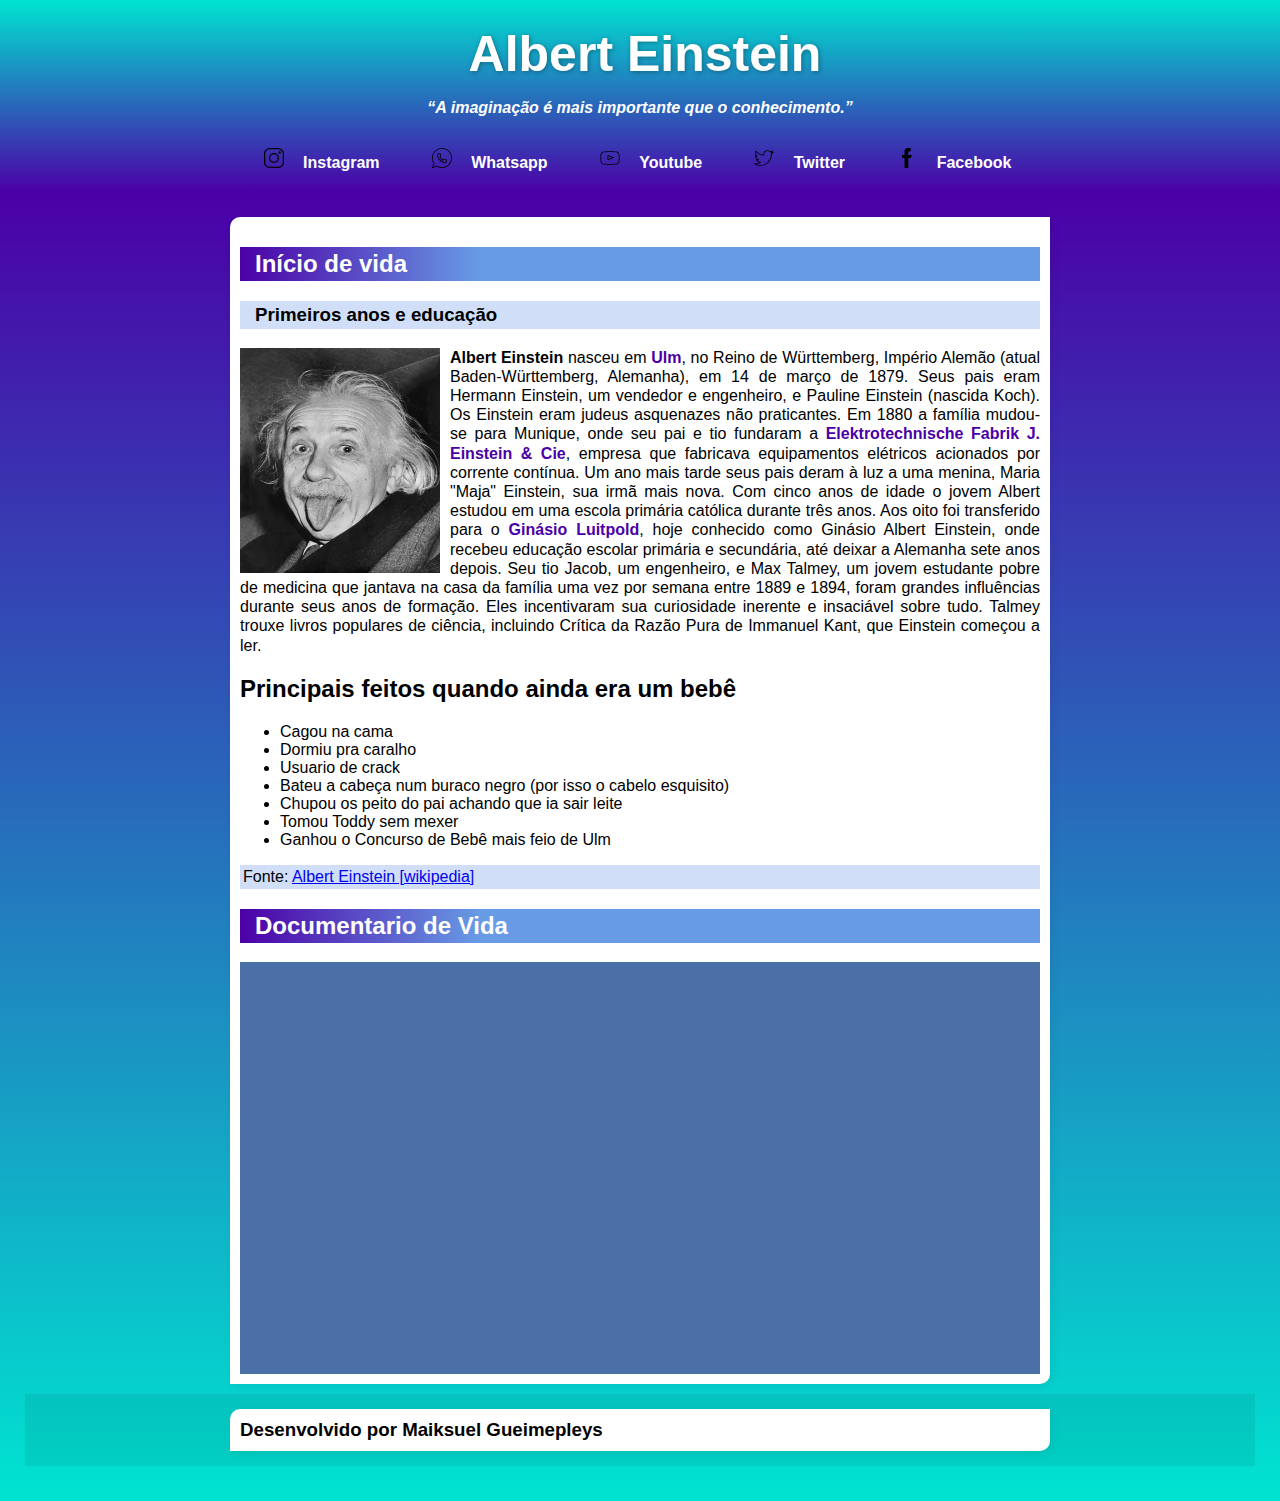
<file: primeiro-site.html>
<!DOCTYPE html>
<html lang="pt-br">
<head>
    <meta charset="UTF-8">
    <meta name="viewport" content="width=device-width, initial-scale=1.0">
    <title>Grouping Tags</title>
    <link rel="stylesheet" href="style.css">
    <script>
        function openURL(url, mode) {
            var win = window.open(url, mode);
        }

        function teste() {
            let resposta = confirm('Você tem certeza que quer entrar no facebook do Einstein')
            if (resposta) {
                var music = document.getElementById('play');
                music.play();
            } else {
                alert('Boa Escolha!')
            }
        }
    </script>
</head>
<body>
    <audio id="play">
        <source src="Rick Astley - Never Gonna Give You Up (Official Music Video)_dQw4w9WgXcQ.mp3" type="audio/mp3">
        <p>Seu navegador é uma merda</p>
    </audio>
    <header>
            <h1>Albert Einstein</h1>
            <p><em>“A imaginação é mais importante que o conhecimento.”</em></p>
        <nav>
            <div onclick="openURL('https://www.instagram.com/alberteinstein/', '_blank')">
                <div class="logo" style="background-image: url('instagram.svg');"></div>
                <p>Instagram</p>
            </div>
            <div onclick="openURL('whatsapp.html', '_self')">
                <div class="logo" style="background-image: url('whatsapp.svg')";></div>
                <p>Whatsapp</p>
            </div>
            <div onclick="openURL('https://www.youtube.com/@AlbertEinsteindark', '_blank')">
                <div class="logo" style="background-image: url('youtube.svg');"></div>
                <p>Youtube</p>
            </div>
            <div onclick="openURL('https://x.com/atssariiiiiii', '_blank')">
                <div class="logo" style="background-image: url('twitter.svg');"></div>
                <p>Twitter</p>
            </div>
            <div onclick="teste()">
                <div class="logo" style="background-image: url('facebook.svg');"></div>
                <p>Facebook</p>
            </div>
        </nav>
    </header>
    <main>
        <section>
            <h2>Início de vida</h2>
            <article>
                <h3 id="subtitulo">Primeiros anos e educação</h3>
                <div id="paragrafo-foto">
                    <abbr title="Imagem de Albert Einstein"><img id="foto" src="einstein-arquivo-afp.webp"></abbr>
                    <p><strong>Albert Einstein</strong> nasceu em <a href="https://pt.wikipedia.org/wiki/Ulm" target="_blank">Ulm</a>, no Reino de Württemberg, Império Alemão (atual Baden-Württemberg, Alemanha), em 14 de março de 1879. Seus pais eram Hermann Einstein, um vendedor e engenheiro, e Pauline Einstein (nascida Koch). Os Einstein eram judeus asquenazes não praticantes. Em 1880 a família mudou-se para Munique, onde seu pai e tio fundaram a <a href="#">Elektrotechnische Fabrik J. Einstein & Cie</a>, empresa que fabricava equipamentos elétricos acionados por corrente contínua. Um ano mais tarde seus pais deram à luz a uma menina, Maria "Maja" Einstein, sua irmã mais nova. Com cinco anos de idade o jovem Albert estudou em uma escola primária católica durante três anos. Aos oito foi transferido para o <a href="#">Ginásio Luitpold</a>, hoje conhecido como Ginásio Albert Einstein, onde recebeu educação escolar primária e secundária, até deixar a Alemanha sete anos depois. Seu tio Jacob, um engenheiro, e Max Talmey, um jovem estudante pobre de medicina que jantava na casa da família uma vez por semana entre 1889 e 1894, foram grandes influências durante seus anos de formação. Eles incentivaram sua curiosidade inerente e insaciável sobre tudo. Talmey trouxe livros populares de ciência, incluindo Crítica da Razão Pura de Immanuel Kant, que Einstein começou a ler.</p>
                </div>
                <h2>Principais feitos quando ainda era um bebê</h2>
                <ul>
                    <li>Cagou na cama</li>
                    <li>Dormiu pra caralho</li>
                    <li>Usuario de crack</li>
                    <li>Bateu a cabeça num buraco negro (por isso o cabelo esquisito)</li>
                    <li>Chupou os peito do pai achando que ia sair leite</li>
                    <li>Tomou Toddy sem mexer</li>
                    <li>Ganhou o Concurso de Bebê mais feio de Ulm</li>
                </ul>
                <aside>
                    <p class="fonte">Fonte: <a href="https://pt.wikipedia.org/wiki/Albert_Einstein" target="_blank">Albert Einstein [wikipedia]</a></p>
                </aside>
            </article>
            <h2>Documentario de Vida</h2>
            <div id="video">
                <iframe width="560" height="315" src="https://www.youtube.com/embed/UnSA27a00To?si=Fb-PJ_SovSTgrVqY" title="YouTube video player" frameborder="0" allow="accelerometer; autoplay; clipboard-write; encrypted-media; gyroscope; picture-in-picture; web-share" referrerpolicy="strict-origin-when-cross-origin" allowfullscreen></iframe>
            </div>
        </section>
        <footer>
            <section>
                <h3 style="margin: 0px;">Desenvolvido por Maiksuel Gueimepleys</h3>
            </section>
        </footer>
    </main>
    
</body>
</html>
</file>
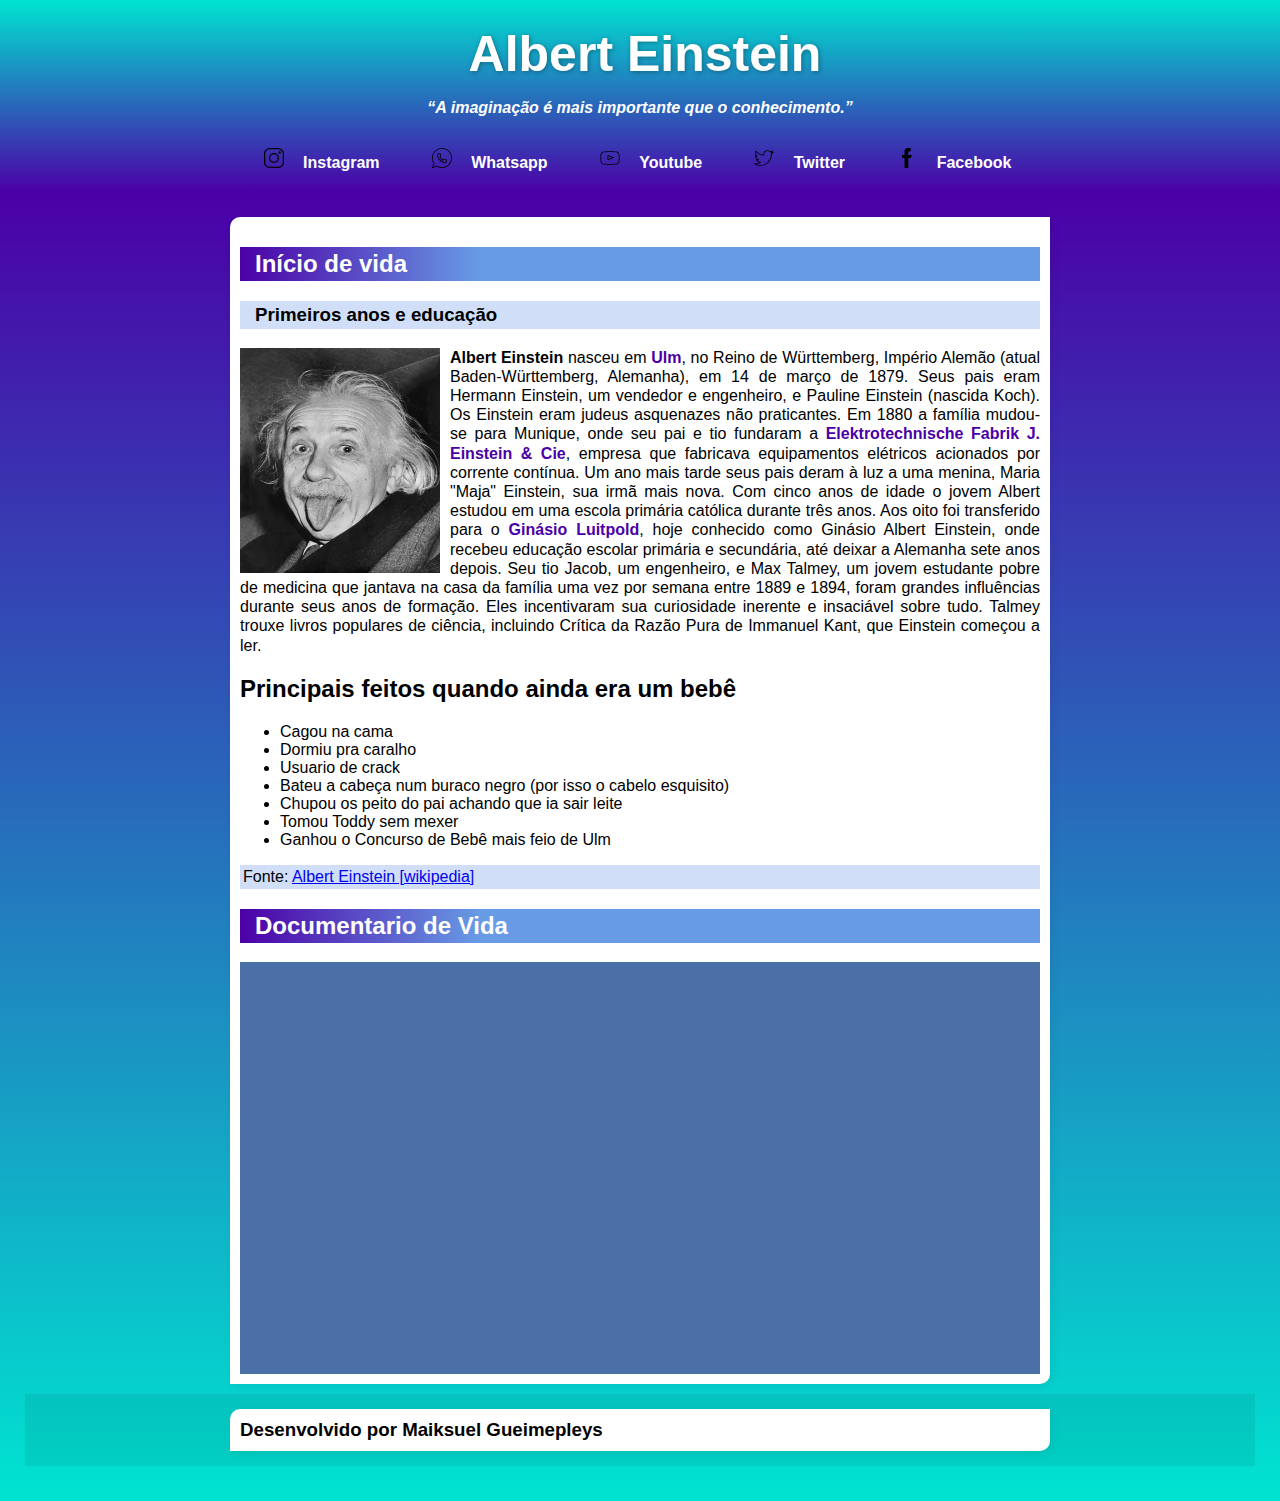
<file: site.html>
<!DOCTYPE html>
<html lang="pt-br">
<head>
    <meta charset="UTF-8">
    <meta name="viewport" content="width=device-width, initial-scale=1.0">
    <title>Grouping Tags</title>
    <link rel="stylesheet" href="style.css">
    <script>
        function openURL(url, mode) {
            var win = window.open(url, mode);
        }

        function teste() {
            let resposta = confirm('Você tem certeza que quer entrar no facebook do Einstein')
            if (resposta) {
                var music = document.getElementById('play');
                music.play();
            } else {
                alert('Boa Escolha!')
            }
        }
    </script>
</head>
<body>
    <audio id="play">
        <source src="Rick Astley - Never Gonna Give You Up (Official Music Video)_dQw4w9WgXcQ.mp3" type="audio/mp3">
        <p>Seu navegador é uma merda</p>
    </audio>
    <header>
            <h1>Albert Einstein</h1>
            <p><em>“A imaginação é mais importante que o conhecimento.”</em></p>
        <nav>
            <div onclick="openURL('https://www.instagram.com/alberteinstein/', '_blank')">
                <div class="logo" style="background-image: url('instagram.svg');"></div>
                <p>Instagram</p>
            </div>
            <div onclick="openURL('whatsapp.html', '_self')">
                <div class="logo" style="background-image: url('whatsapp.svg')";></div>
                <p>Whatsapp</p>
            </div>
            <div onclick="openURL('https://www.youtube.com/@AlbertEinsteindark', '_blank')">
                <div class="logo" style="background-image: url('youtube.svg');"></div>
                <p>Youtube</p>
            </div>
            <div onclick="openURL('https://x.com/atssariiiiiii', '_blank')">
                <div class="logo" style="background-image: url('twitter.svg');"></div>
                <p>Twitter</p>
            </div>
            <div onclick="teste()">
                <div class="logo" style="background-image: url('facebook.svg');"></div>
                <p>Facebook</p>
            </div>
        </nav>
    </header>
    <main>
        <section>
            <h2>Início de vida</h2>
            <article>
                <h3 id="subtitulo">Primeiros anos e educação</h3>
                <div id="paragrafo-foto">
                    <abbr title="Imagem de Albert Einstein"><img id="foto" src="einstein-arquivo-afp.webp"></abbr>
                    <p><strong>Albert Einstein</strong> nasceu em <a href="https://pt.wikipedia.org/wiki/Ulm" target="_blank">Ulm</a>, no Reino de Württemberg, Império Alemão (atual Baden-Württemberg, Alemanha), em 14 de março de 1879. Seus pais eram Hermann Einstein, um vendedor e engenheiro, e Pauline Einstein (nascida Koch). Os Einstein eram judeus asquenazes não praticantes. Em 1880 a família mudou-se para Munique, onde seu pai e tio fundaram a <a href="#">Elektrotechnische Fabrik J. Einstein & Cie</a>, empresa que fabricava equipamentos elétricos acionados por corrente contínua. Um ano mais tarde seus pais deram à luz a uma menina, Maria "Maja" Einstein, sua irmã mais nova. Com cinco anos de idade o jovem Albert estudou em uma escola primária católica durante três anos. Aos oito foi transferido para o <a href="#">Ginásio Luitpold</a>, hoje conhecido como Ginásio Albert Einstein, onde recebeu educação escolar primária e secundária, até deixar a Alemanha sete anos depois. Seu tio Jacob, um engenheiro, e Max Talmey, um jovem estudante pobre de medicina que jantava na casa da família uma vez por semana entre 1889 e 1894, foram grandes influências durante seus anos de formação. Eles incentivaram sua curiosidade inerente e insaciável sobre tudo. Talmey trouxe livros populares de ciência, incluindo Crítica da Razão Pura de Immanuel Kant, que Einstein começou a ler.</p>
                </div>
                <h2>Principais feitos quando ainda era um bebê</h2>
                <ul>
                    <li>Cagou na cama</li>
                    <li>Dormiu pra caralho</li>
                    <li>Usuario de crack</li>
                    <li>Bateu a cabeça num buraco negro (por isso o cabelo esquisito)</li>
                    <li>Chupou os peito do pai achando que ia sair leite</li>
                    <li>Tomou Toddy sem mexer</li>
                    <li>Ganhou o Concurso de Bebê mais feio de Ulm</li>
                </ul>
                <aside>
                    <p class="fonte">Fonte: <a href="https://pt.wikipedia.org/wiki/Albert_Einstein" target="_blank">Albert Einstein [wikipedia]</a></p>
                </aside>
            </article>
            <h2>Documentario de Vida</h2>
            <div id="video">
                <iframe width="560" height="315" src="https://www.youtube.com/embed/UnSA27a00To?si=Fb-PJ_SovSTgrVqY" title="YouTube video player" frameborder="0" allow="accelerometer; autoplay; clipboard-write; encrypted-media; gyroscope; picture-in-picture; web-share" referrerpolicy="strict-origin-when-cross-origin" allowfullscreen></iframe>
            </div>
        </section>
        <footer>
            <section>
                <h3 style="margin: 0px;">Desenvolvido por Maiksuel Gueimepleys</h3>
            </section>
        </footer>
    </main>
    
</body>
</html>
</file>
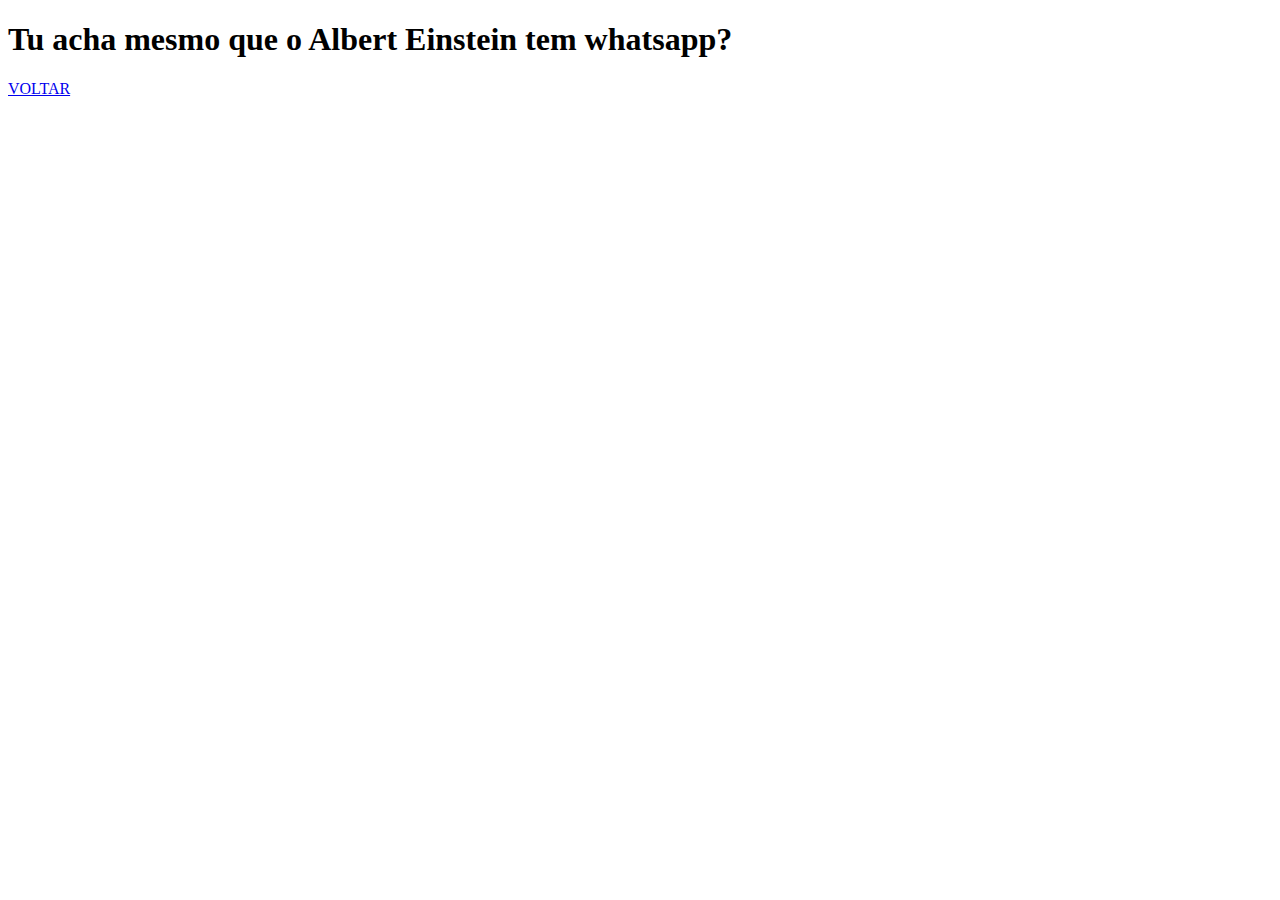
<file: whatsapp.html>
<!DOCTYPE html>
<html lang="pt-br">
<head>
    <meta charset="UTF-8">
    <meta name="viewport" content="width=device-width, initial-scale=1.0">
    <title>Sério?</title>
</head>
<body>
    <h1>Tu acha mesmo que o Albert Einstein tem whatsapp?</h1>
    <a href="primeiro-site.html">VOLTAR</a>
</body>
</html>
</file>
<file: style.css>
@charset "UTF-8";

:root {
    --cor0: #4b00a7;
    --cor1: #00000011;
    --cor2: #689BE5;
    --cor3: #689ae550;
    --cor4: #00e4d1; 
}

body {
    font-family: 'Trebuchet MS', 'Lucida Sans Unicode', 'Lucida Grande', 'Lucida Sans', Arial, sans-serif;
    margin: 0px;
    height: auto;
}


main {
    margin: 0;
    padding: 25px;
    background-image: linear-gradient(to bottom, var(--cor0), var(--cor4));
    
}

header {
    background-image: linear-gradient(to bottom, var(--cor4), var(--cor0));
    color: white;
    padding: 15px;
    margin: 0;
    overflow: hidden;
}

header > h1 {
    text-align: center;
    font-size: 50px;
    margin: 0;
    padding: 10px 0px 0px 10px;
    text-shadow: 1px 1px 5px rgba(0, 0, 0, 0.336);
}

header > p {
    font-weight: bolder;
    text-align: center;
    padding-bottom: 10px;
}

nav {
    max-width: 800px;
    margin: auto;
    display: flex;
    justify-content: space-around;
    
}

nav > div > p {
    display: inline;
    text-decoration: none;
    color: white;
    font-weight: bold;
    padding: 10px 10px 15px 10px;
    border-radius: 10px;
    margin: 0;
}

nav > div {
    border-radius: 10px;
    padding: 5px;
}

nav > div:hover {
    background-color: var(--cor1);
    cursor: pointer;
    transition: cubic-bezier(0.215, 0.610, 0.355, 1);
    transition-duration: 0.5s;
    
}

section {
    background-color: white;
    padding: 10px 10px;
    margin: 0px auto;
    border-radius: 10px 0px;
    box-shadow: 2px 2px 10px var(--cor1);
    min-width: 320px;
    max-width: 800px;
}

main > section > h2 {
    background-image: linear-gradient(to left, var(--cor2) 70%, var(--cor0));
    color: white;
    padding: 3px 0px 3px 15px;
}

#subtitulo {
    background-color: var(--cor3);
    padding: 3px 0px 3px 15px;
}

#foto {
    float: left;
    width: 200px;
    height: 225px;
    margin-right: 10px;
}

main > section > article > div > p {
    margin: 0;
    text-align: justify;
    line-height: 1.2em;
}

main > section > article > div > p > a {
    text-decoration: none;
    color: var(--cor0);
    font-weight: bolder;
}

.fonte {
    background-color: var(--cor3);
    padding: 3px;
}

footer {
    background-color: var(--cor1);
    bottom: auto;
    width: auto;
    margin: 10px 0px;
    padding: 15px;
}

div.logo {
    display: inline-block;
    height: 20px;
    width: 20px;
    margin: 0px 5px;
    padding: auto;
    
}

div > h1 {
    padding-left: 50px;
}

div#video {
    position: relative;
    background-color: #4b70a7;
    margin: 0;
    padding: 20px;
    padding-bottom: 49%;
}

div > iframe {
    position: absolute;
    top: 2%;
    left: 2%;
    width: 96%;
    height: 96%;
}
</file>
